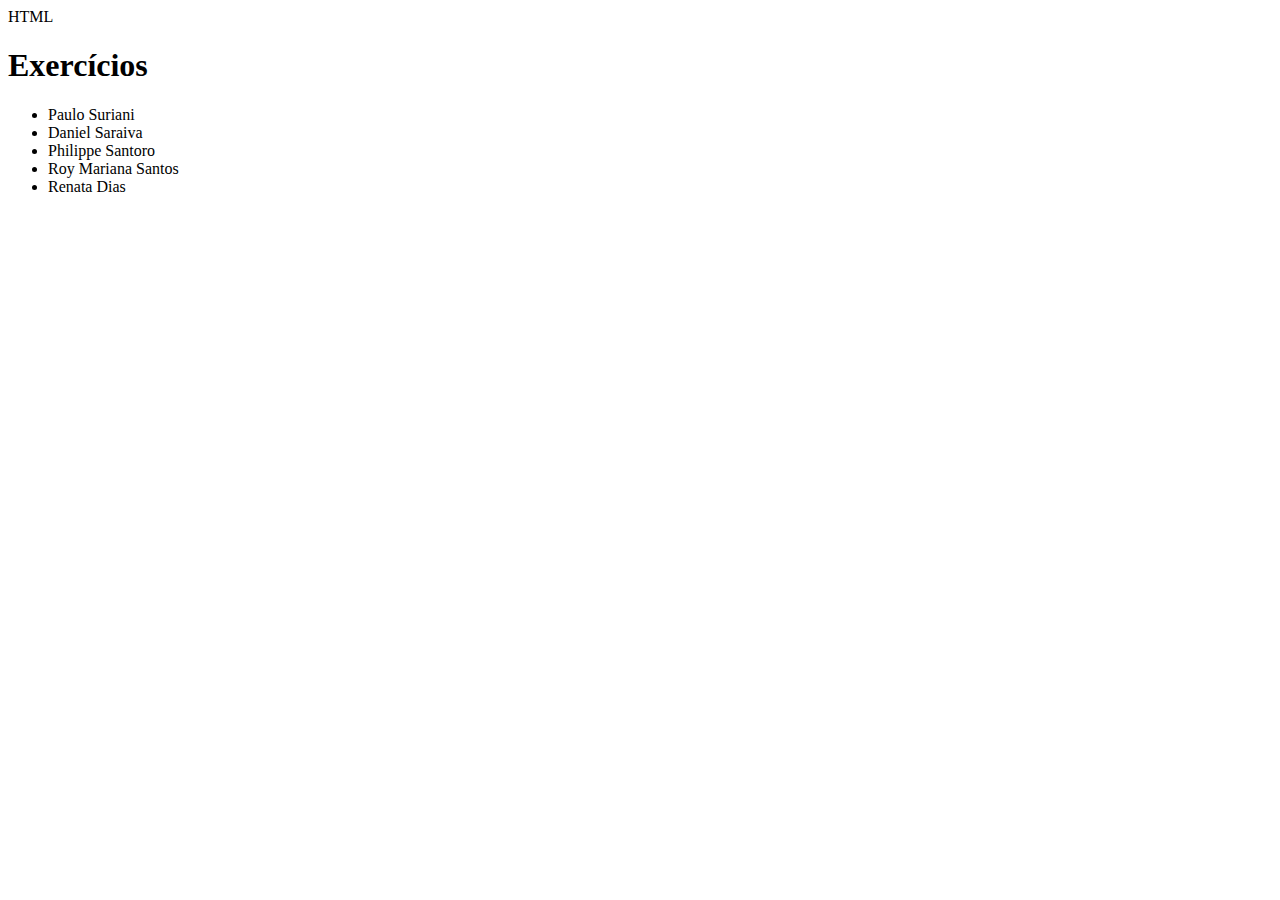
<file: fundamentos/bloco-03-introducao-a-html-e-css/dia-01-html-e-css-estruturas-de-pagina/index.html>
<!DOCTYPE html>
<html lang="pt-br">
    <head>
        <meta charset="UTF-8">
        <tittle>HTML</tittle>
    </head>
    <body>
        <h1>Exercícios</h1>
        <ul>
            <li>Paulo Suriani</li>
            <li>Daniel Saraiva</li>
            <li>Philippe Santoro</li>
            <li>Roy Mariana Santos</li>
            <li>Renata Dias</li>
        </ul>
    </body>
</html>
</file>
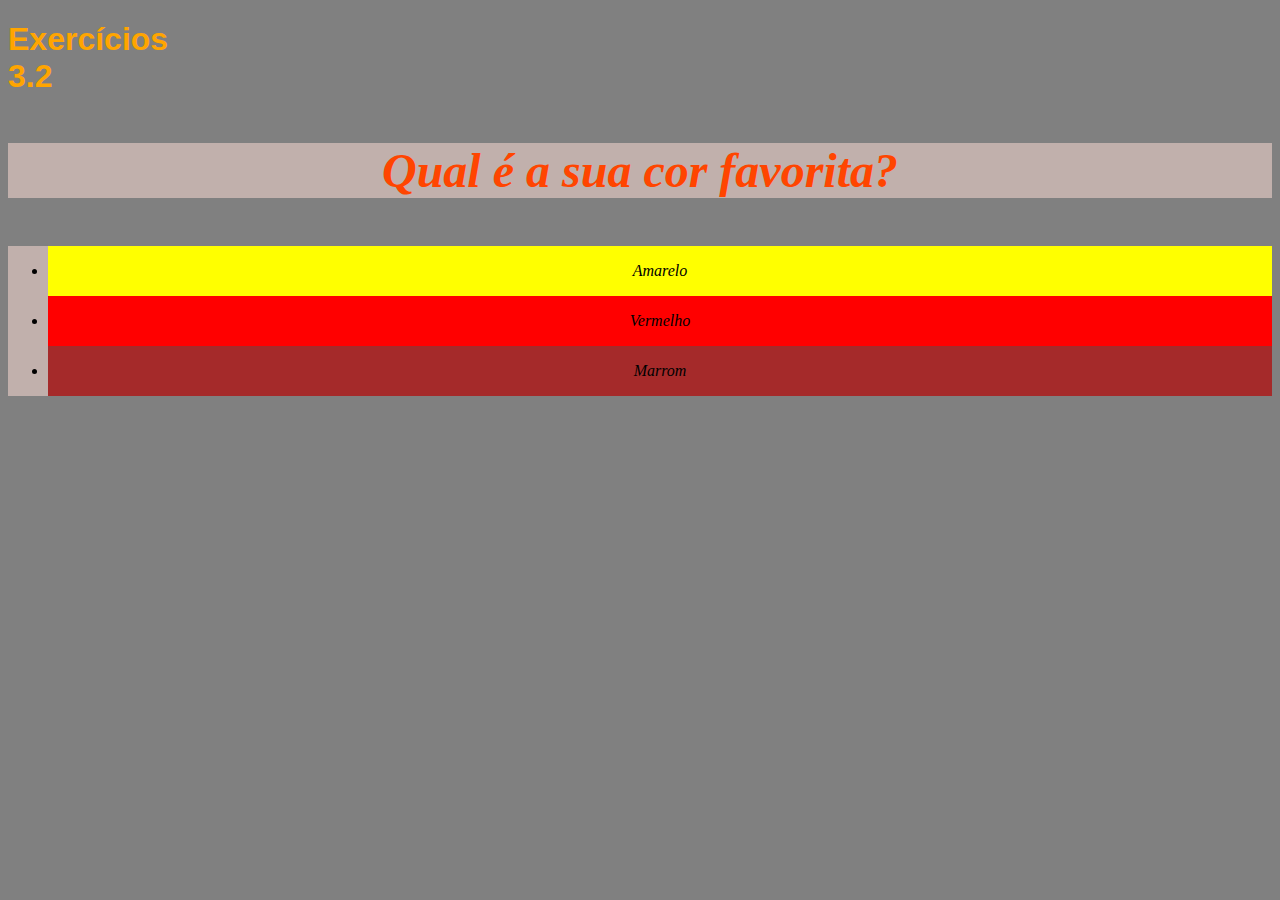
<file: fundamentos/bloco-03-introducao-a-html-e-css/dia-02-html-e-css-primeiros-passos-em-css/index.html>
<!DOCTYPE html>
<html lang="pt-br">
  <head>
    <meta charset="UTF-8">
    <title>HTML</title>
    <style>
        body {
            font-size: 16px;
            background-color: gray;
        }
        
        h1 {
            width: 65px;
            color: orange;
            font-family: sans-serif;
        }
       
        
        .general-style {
            background-color: rgba(212, 190, 184, 0.781);
            font-style: italic;
            text-align: center;
        }
        p {
            font-weight: 600;
            font-size: 3em;
            color: orangered;
        }
        ul {
            line-height: 50px;
        }
        #yellow-list {
            background-color: yellow;
        }
        #red-list {
            background-color: red;
        }
        #brown-list {
            background-color: brown;
        }

    </style>
  </head>
  <body>
    <h1>Exercícios 3.2</h1>
    <p class="general-style">Qual é a sua cor favorita?</p>
    <ul class="general-style">
      <li id="yellow-list">Amarelo</li>
      <li id="red-list">Vermelho</li>
      <li id="brown-list">Marrom</li>
    </ul>
  </body>
</html>
</file>
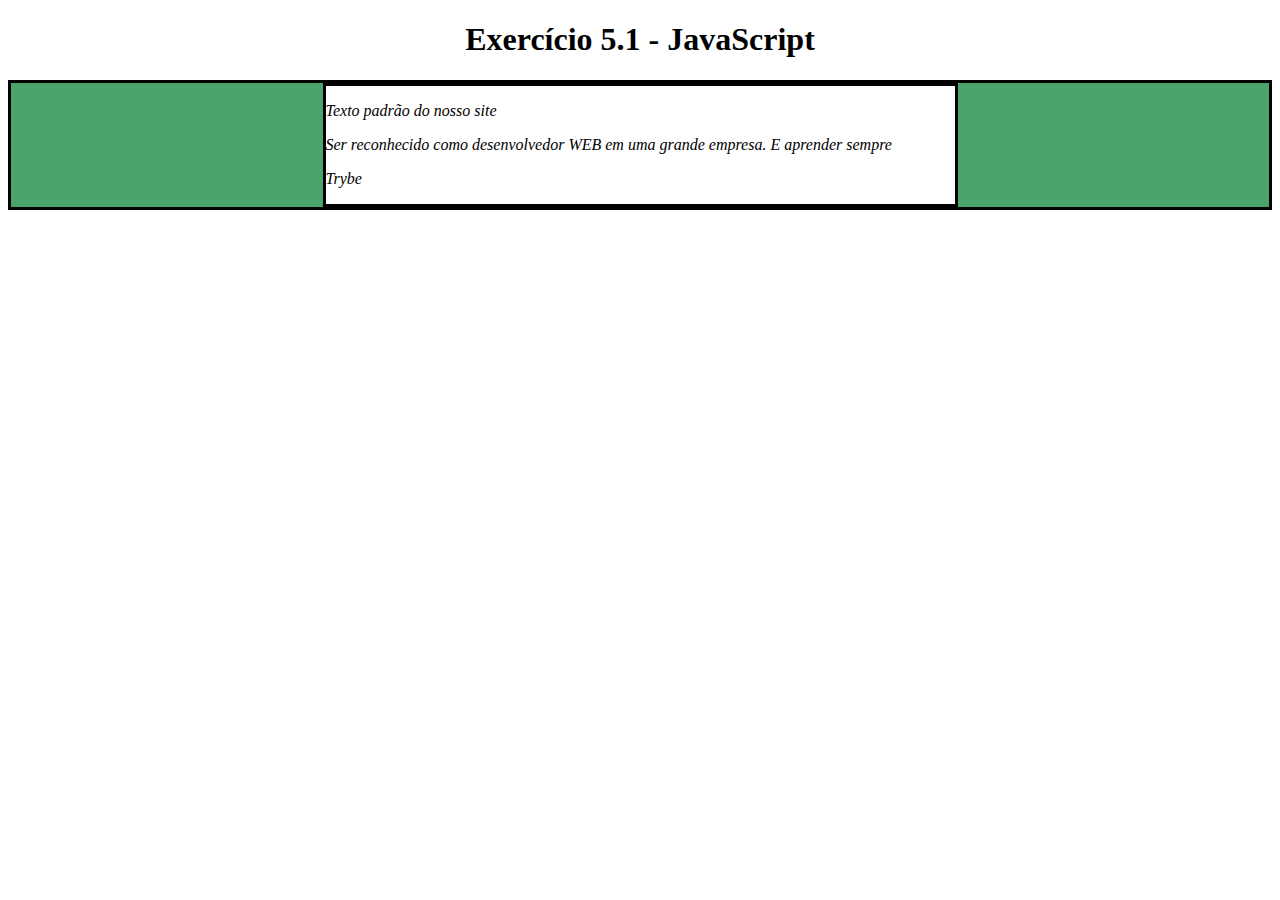
<file: fundamentos/bloco-05-javascript-dom-eventos-e-web-storage/dia-1-javascript-dom-e-seletores/base.html>
<!DOCTYPE html>
<html>
  <head>
    <meta charset="UTF-8" />
    <meta name="viewport" content="width=device-width" />
    <title>Exercício 5.1</title>
    
    <style>
      main, section {
        border-color: black;
        border-style: solid;
      }

      .title {
        text-align: center;
      }

      .main-content {
        background-color: yellow;
      }

      .main-content .center-content {
        background-color: red;
        width: 50%;
        margin: 0 auto;
      }

      .main-content .center-content p {
        font-style: italic;
      }
    </style>
  </head>
  <body>
    <header> 
      <h1 class="title">Exercício 5.1 - JavaEscripito </h1>
    </header>    
    <main class="main-content">
      <section class="center-content">
        <p>Texto padrão do nosso site</p>
        <p>-----</p>
        <p>Trybe</p>
      </section>
    </main>
    <script src="script.js"></script>
  </body>
</html>
</file>
